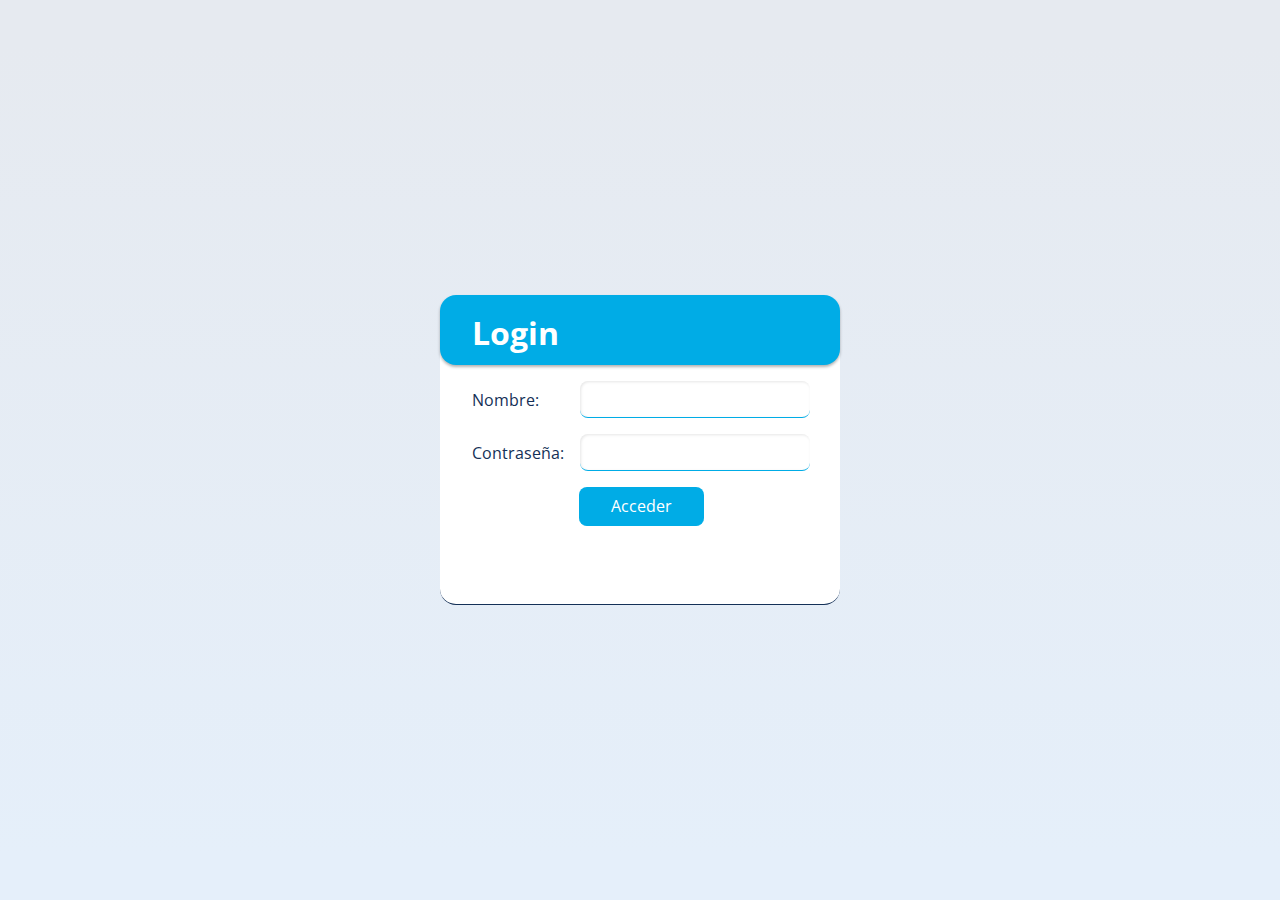
<file: src/index.html>
<!doctype html>
<html lang="es">
<head>
    <meta charset="UTF-8">
    <meta name="viewport"
          content="width=device-width, user-scalable=no, initial-scale=1.0, maximum-scale=1.0, minimum-scale=1.0">
    <meta http-equiv="X-UA-Compatible" content="ie=edge">
    <title>Ejercicio Login</title>
    <link rel="stylesheet" href="global.css">
    <link rel="stylesheet" href="login.css">
</head>
<body>

<section id="login">
    <header><h1>Login</h1></header>
    <form id="login-form">
        <label for="nombre">Nombre:</label>
        <input type="text" name="nombre" id="nombre" required>

        <label for="password">Contraseña:</label>
        <input type="password" name="password" id="password" required>

        <input type="submit" value="Acceder">
    </form>
    <div id="output">
        Area de mensajes
    </div>
</section>

<script src="login.js"></script>
</body>
</html>
</file>
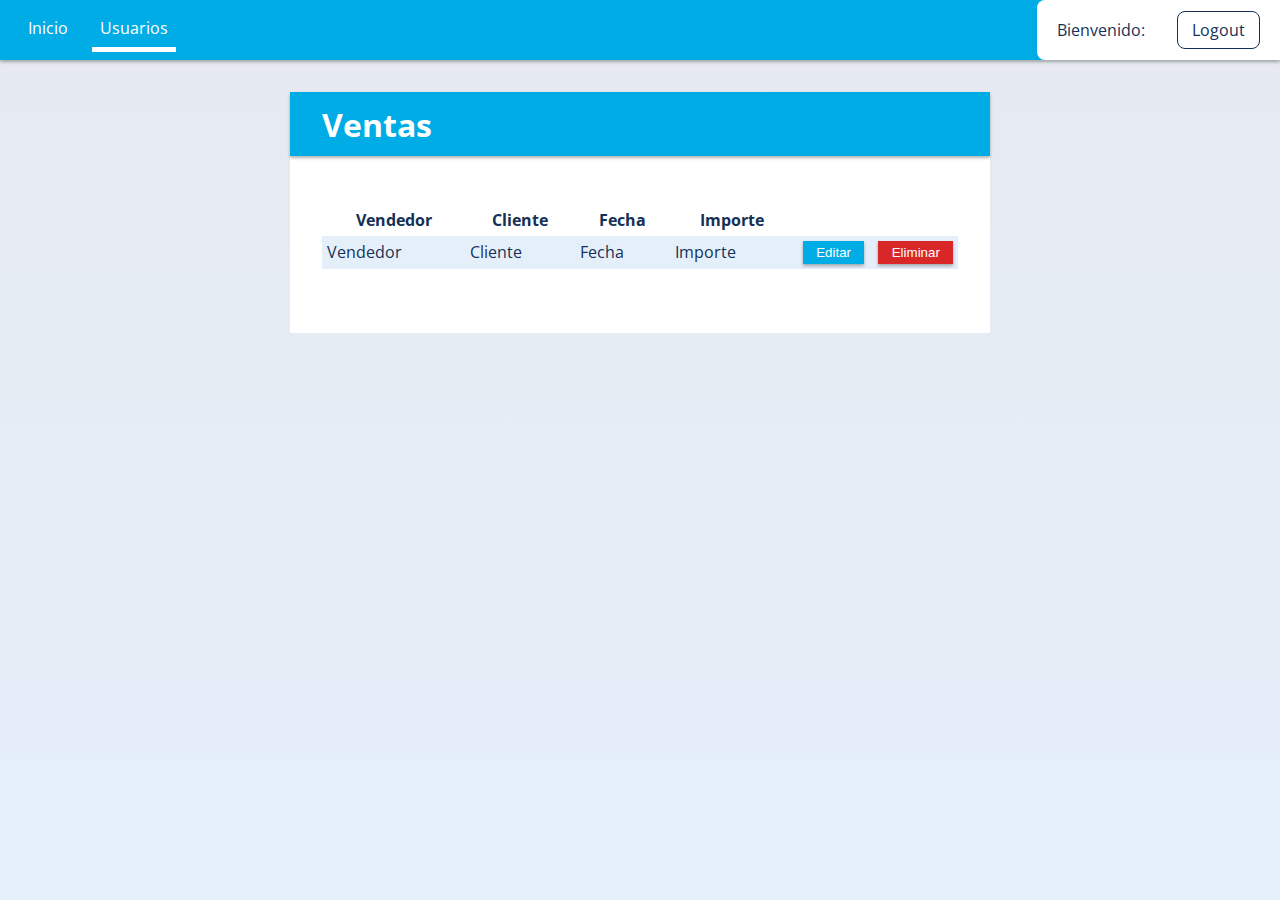
<file: src/app/ventas.html>
<!DOCTYPE html>
<html lang="es">
<head>
    <meta charset="UTF-8">
    <title>Ventas</title>
    <link rel="stylesheet" href="../global.css">
    <link rel="stylesheet" href="app.css">
    <script src="control-acceso.js"></script>
    <script src="ventas.js"></script>
</head>
<body>
<header>
    <nav>
        <a href="index.html">Inicio</a>
        <a href="usuarios.html" class="current">Usuarios</a>
    </nav>
    <div id="welcome">Bienvenido: <span id="user-name"></span>
        <button onclick="logout()">Logout</button>
    </div>
</header>

<section>
    <header>
        <h1>Ventas</h1>
    </header>

    <table>
        <colgroup>
            <col>
            <col>
            <col>
            <col>
            <col class="buttons">
            <col class="buttons">
        </colgroup>
        <thead>
        <tr>
            <th>Vendedor</th>
            <th>Cliente</th>
            <th>Fecha</th>
            <th>Importe</th>
            <th></th>
            <th></th>
        </tr>
        </thead>
        <tbody>
        <tr>
            <td>Vendedor</td>
            <td>Cliente</td>
            <td>Fecha</td>
            <td>Importe</td>
            <td><button>Editar</button></td>
            <td><button class="danger">Eliminar</button></td>
        </tr>
        </tbody>
    </table>

    <div>

    </div>
</section>

<script>
    const ventas = new VentasModel();

    window.init = async () => {
        const v = await ventas.getVentas(10);
        console.log(v);
    }
</script>

</body>
</html>
</file>
<file: src/global.css>
/* ver https://fonts.google.com/ */
@import url('https://fonts.googleapis.com/css2?family=Open+Sans&display=swap');

:root {
    --color-fondo: #e5effa;
    --color-texto: #143057;
    --color-bg-primario: #00ace6;
    --color-txt-primario: #ffffff;
    --color-error: #d92727;
}

* {
    box-sizing: border-box;
    margin: 0;
    padding: 0;
}

body {
    font-family: 'Open Sans', sans-serif;
    color: var(--color-texto);
    font-size: 16px;

    /* https://cssgradient.io/ */
    background: var(--color-fondo);
    background: linear-gradient(0deg, var(--color-fondo) 5%, #e6eaf0 95%);
    height: 100dvh;
}

body.loading > * {
    display: none;
}

input {
    font-family: inherit;
    font-size: inherit;
    border: none;
    border-bottom: solid 1px var(--color-bg-primario);
    border-radius: 8px;
    box-shadow: inset 1px 1px 3px rgba(0, 0, 0, .1);
    outline-color: var(--color-bg-primario);
    padding: 7px 14px;
}

input[type="submit"] {
    box-shadow: none;
    background-color: var(--color-bg-primario);
    color: var(--color-txt-primario);
    padding: 8px 32px;
}

header {
    background-color: var(--color-bg-primario);
    color: var(--color-txt-primario);
    box-shadow: 0 2px 3px rgba(0, 0, 0, .3);
    height: 60px;
    display: flex;
    justify-content: space-between;
    align-items: stretch;
}

header nav {
    display: flex;
    align-items: center;
    padding: 6px 20px;
    gap: 1em;
}

header nav a {
    color: inherit;
    text-decoration: none;
    border-bottom: solid 5px transparent;
    padding: 0.5em;
}

header nav a.current {
    border-bottom-color: white;
}

#welcome {
    background-color: white;
    color: var(--color-texto);
    padding: 6px 20px;
    border-bottom-left-radius: 8px;
    border-top-left-radius: 8px;
    display: flex;
    align-items: center;
    gap: 1em
}

#welcome button {
    font-family: inherit;
    font-size: inherit;
    border: solid 1px var(--color-texto);
    color: var(--color-texto);
    background-color: white;
    border-radius: 8px;
    padding: 7px 14px;
    cursor: pointer;
}

#welcome button:hover {
    color: white;
    background-color: var(--color-texto);
}

dialog {
    top: 50%;
    left: 50%;
    transform: translate(-50%, -50%);
    border: none;
    padding: 2em;
    box-shadow: 0 4px 10px rgba(0,0,0,.3);
}

dialog::backdrop {
    background-color: rgba(0, 0, 0, 0.4);
    backdrop-filter: blur(3px);
}
</file>
<file: src/login.css>
#login {
    /* Posicionar en el centro de la página */
    position: absolute;
    top: 50%;
    left: 50%;
    transform: translate(-50%, -50%);

    width: 400px;
    height: 310px;
    border-radius: 16px;

    background-color: white;
    border: none;
    border-bottom: solid 1px var(--color-texto);
}

#login header {
    background-color: var(--color-bg-primario);
    color: var(--color-txt-primario);
    padding: 16px 32px 12px;
    border-radius: 16px;
    box-shadow: 0 2px 3px rgba(0, 0, 0, .3);

    height: 70px;
}

#login form {
    padding: 16px 32px 12px;
    display: grid;
    grid-template-columns: .5fr 1fr;
    gap: 16px;
    align-items: center;
}

#login input[type="submit"] {
    grid-column: span 2;
    justify-self: center;
}

#output {
    opacity: 0;
    margin: 16px 32px 12px;
    padding: 8px;
    background-color: transparent;
    color: var(--color-txt-primario);
    text-align: center;
    transition: opacity .5s;
}

#output.error {
    opacity: 1;
    background-color: var(--color-error);
}
</file>
<file: src/app/app.css>
section {
    margin: 2em auto 0;
    max-width: 700px;
    background-color: white;
    display: flex;
    flex-direction: column;
}

section header {
    align-items: center;
    padding: 2em;
}

section > div {
    text-align: right;
    padding: 2em;
}

table {
    margin: 3em 2em 0;
    border-collapse: collapse;
}

table td, table th {
    padding: .3em;
}

table tbody tr:nth-child(odd) {
    background-color: var(--color-fondo);
}

table td:has(button) {
    width: 5em;
    text-align: center;
}

section button {
    background-color: var(--color-bg-primario);
    color: var(--color-txt-primario);
    border: none;
    padding: .3em 1em;
    box-shadow: 0 2px 3px rgba(0, 0, 0, .3);
}

button.danger {
    background-color: var(--color-error);
}
</file>
